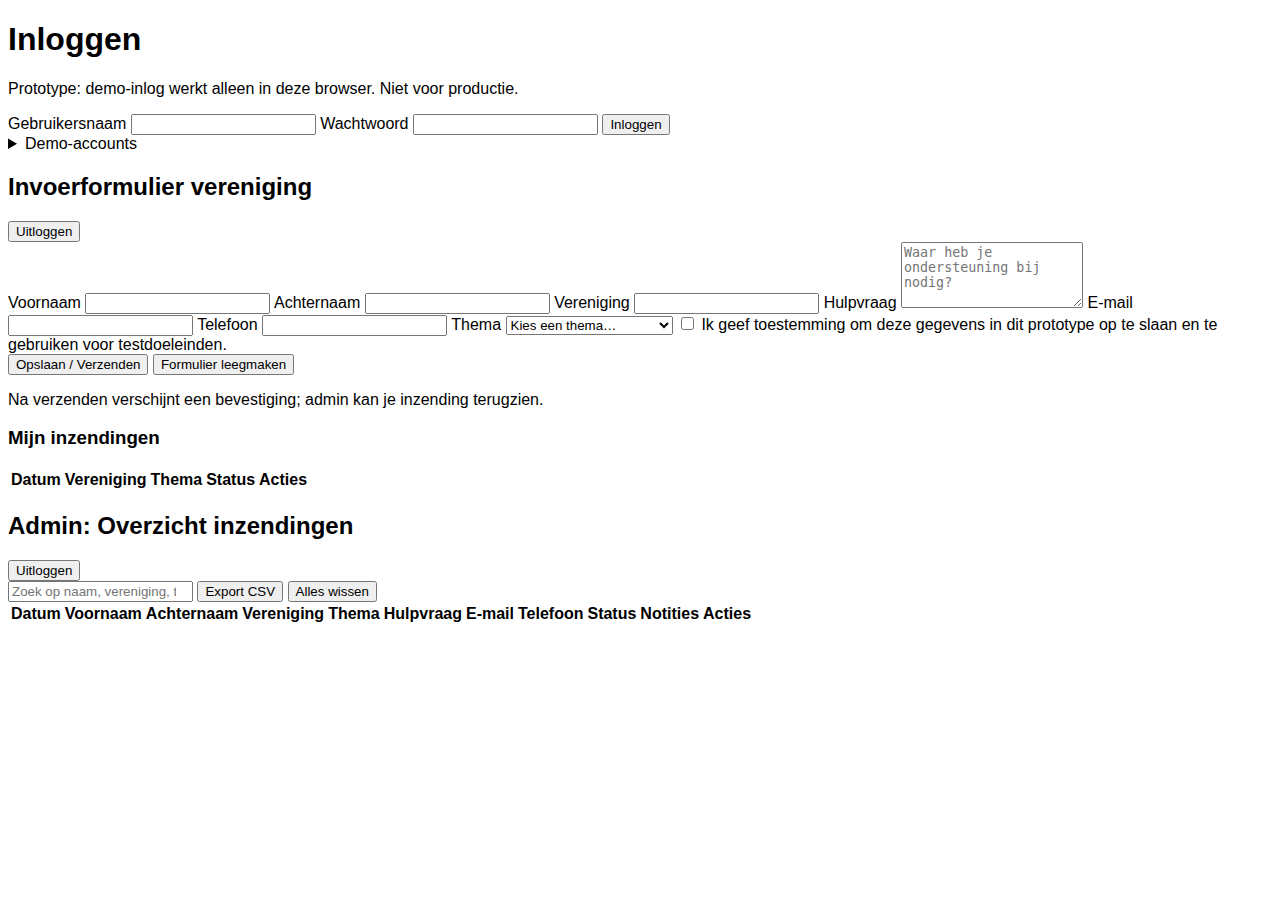
<file: index.html>
<!doctype html>
<html lang="nl">
<head>
  <meta charset="utf-8" />
  <meta name="viewport" content="width=device-width, initial-scale=1" />
  <title>Club Portal (Prototype)</title>
  <link rel="stylesheet" href="styles.css" />
</head>
<body>
  <main class="container">
    <!-- AUTH -->
    <section id="auth" class="card">
      <h1>Inloggen</h1>
      <p class="hint">Prototype: demo-inlog werkt alleen in deze browser. Niet voor productie.</p>
      <form id="loginForm">
        <label>
          Gebruikersnaam
          <input type="text" id="username" required autocomplete="username" />
        </label>
        <label>
          Wachtwoord
          <input type="password" id="password" required autocomplete="current-password" />
        </label>
        <button type="submit">Inloggen</button>
      </form>
      <details class="demo">
        <summary>Demo-accounts</summary>
        <ul>
          <li><code>admin</code> / <code>admin123</code> → admin-overview</li>
          <li><code>demo</code> / <code>demo123</code> → formulier voor verenigingen</li>
        </ul>
      </details>
    </section>

    <!-- USER AREA -->
    <section id="userArea" class="card hidden">
      <header class="card-header">
        <h2>Invoerformulier vereniging</h2>
        <div class="spacer"></div>
        <button id="logoutBtn" class="secondary">Uitloggen</button>
      </header>

      <form id="submissionForm" class="grid">
        <input type="hidden" name="owner" id="owner" />
        <label>
          Voornaam
          <input type="text" name="voornaam" required />
        </label>
        <label>
          Achternaam
          <input type="text" name="achternaam" required />
        </label>
        <label class="span-2">
          Vereniging
          <input type="text" name="vereniging" required />
        </label>
        <label class="span-2">
          Hulpvraag
          <textarea name="hulpvraag" rows="4" placeholder="Waar heb je ondersteuning bij nodig?" required></textarea>
        </label>

        <!-- Drie extra verplichte velden -->
        <label>
          E-mail
          <input type="email" name="email" required />
        </label>
        <label>
          Telefoon
          <input type="tel" name="telefoon" required />
        </label>
        <label>
          Thema
          <select name="thema" required>
            <option value="">Kies een thema…</option>
            <option>Bestuur & Beleid</option>
            <option>Subsidies & Financiën</option>
            <option>Scholingen & Trainingen</option>
            <option>Veilig Sportklimaat</option>
            <option>Communicatie</option>
          </select>
        </label>

        <!-- AVG -->
        <label class="span-2 consent">
          <input type="checkbox" name="consent" required />
          Ik geef toestemming om deze gegevens in dit prototype op te slaan en te gebruiken voor testdoeleinden.
        </label>

        <div class="span-2 actions">
          <button type="submit" id="submitBtn">Opslaan / Verzenden</button>
          <button type="button" id="resetFormBtn" class="secondary">Formulier leegmaken</button>
          <p class="hint">Na verzenden verschijnt een bevestiging; admin kan je inzending terugzien.</p>
        </div>
      </form>

      <div id="userFeedback" class="toast hidden"></div>

      <div class="card-sub">
        <h3>Mijn inzendingen</h3>
        <div class="table-wrap">
          <table id="mySubmissionsTable">
            <thead>
              <tr>
                <th>Datum</th>
                <th>Vereniging</th>
                <th>Thema</th>
                <th>Status</th>
                <th>Acties</th>
              </tr>
            </thead>
            <tbody></tbody>
          </table>
        </div>
      </div>
    </section>

    <!-- ADMIN AREA -->
    <section id="adminArea" class="card hidden">
      <header class="card-header">
        <h2>Admin: Overzicht inzendingen</h2>
        <div class="spacer"></div>
        <button id="logoutBtnAdmin" class="secondary">Uitloggen</button>
      </header>

      <div class="toolbar">
        <input type="search" id="search" placeholder="Zoek op naam, vereniging, thema…" />
        <button id="exportCsvBtn">Export CSV</button>
        <button id="clearAllBtn" class="danger">Alles wissen</button>
      </div>

      <div class="table-wrap">
        <table id="submissionsTable">
          <thead>
            <tr>
              <th>Datum</th>
              <th>Voornaam</th>
              <th>Achternaam</th>
              <th>Vereniging</th>
              <th>Thema</th>
              <th>Hulpvraag</th>
              <th>E-mail</th>
              <th>Telefoon</th>
              <th>Status</th>
              <th>Notities</th>
              <th>Acties</th>
            </tr>
          </thead>
          <tbody></tbody>
        </table>
      </div>
    </section>
  </main>

  <script src="app.js"></script>
</body>
</html>
</file>
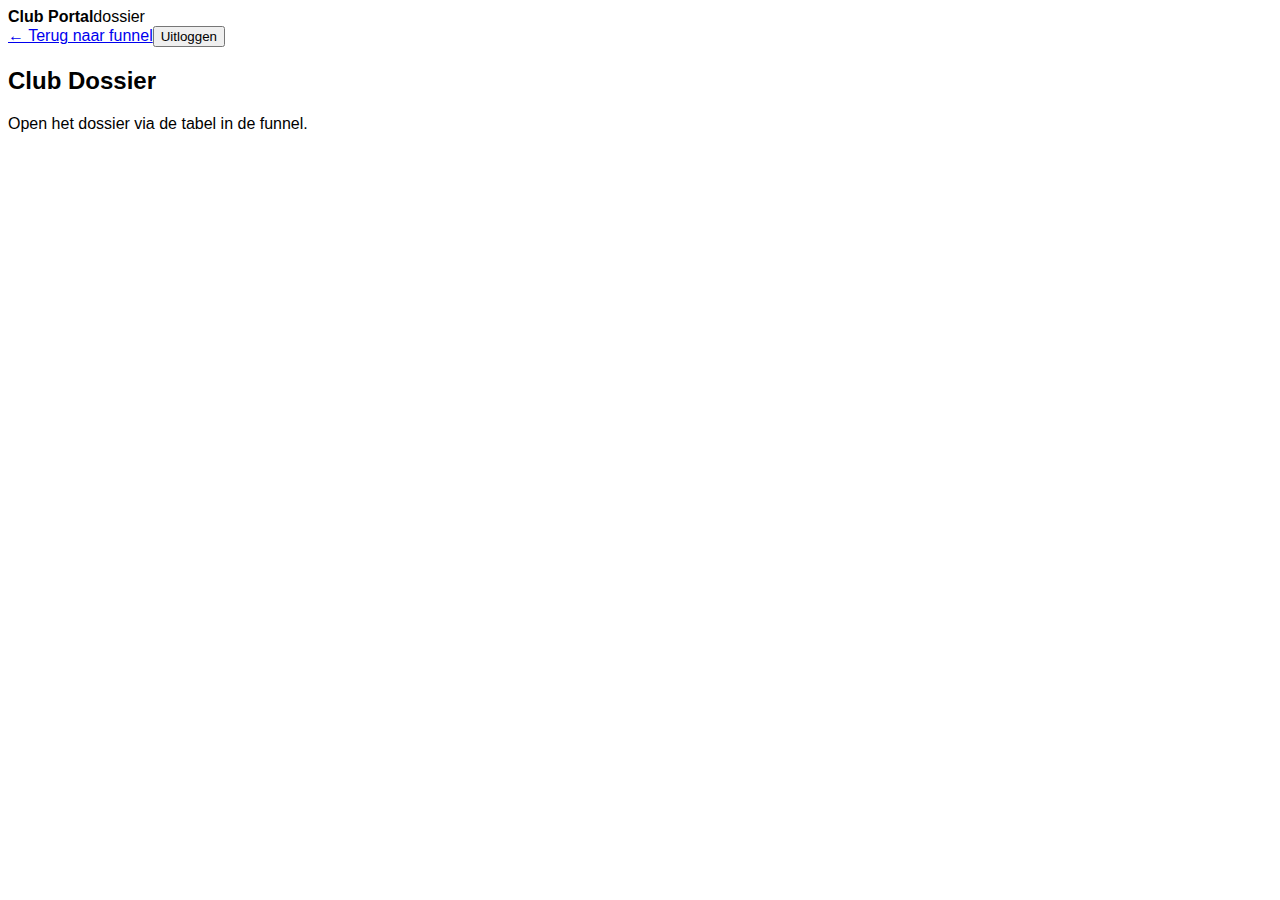
<file: club-dossier.html>
<!doctype html><html lang='nl'><head><meta charset='utf-8'/><meta name='viewport' content='width=device-width,initial-scale=1'/><title>Club Dossier</title><link rel='stylesheet' href='styles.css'/></head><body><div class='container'><header class='headerbar'><div class='brand'><div class='dot'></div><strong>Club Portal</strong><span class='small'>dossier</span></div><nav class='btns'><a class='ghost' href='funnel.html'>← Terug naar funnel</a><button class='ghost logout'>Uitloggen</button></nav></header><section class='card'><h2>Club Dossier</h2><p class='hint'>Open het dossier via de tabel in de funnel.</p></section></div></body></html>
</file>
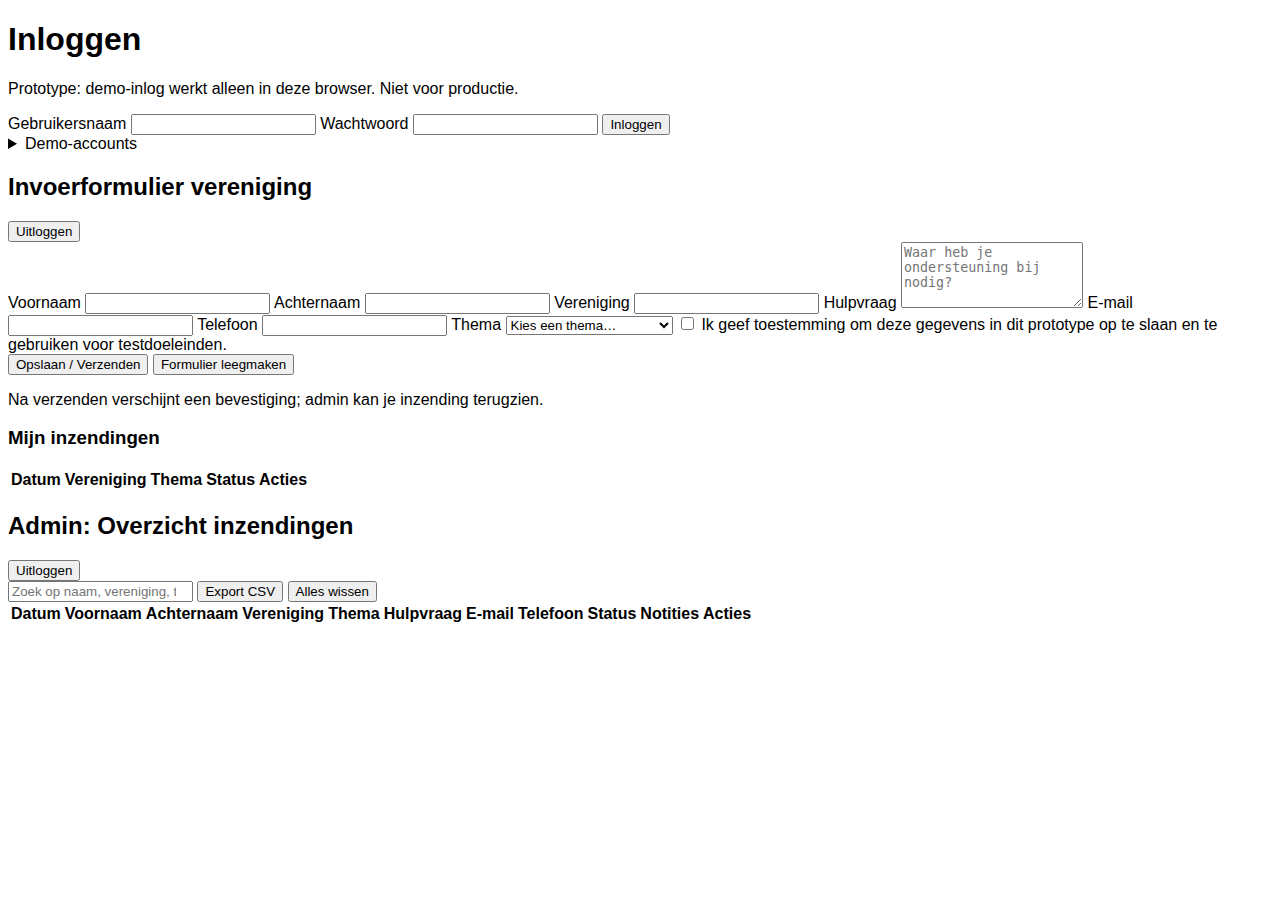
<file: funnel.html>
<!doctype html><html lang="nl"><head><meta charset="utf-8"/><meta name="viewport" content="width=device-width,initial-scale=1"/>
<title>Funnel — Trajecten (v7 DEV)</title>
<link rel="stylesheet" href="styles.css"/>
</head><body>
<div class="container">
<header class="headerbar"><div class="brand"><div class="dot"></div><strong>Club Portal</strong><span class="small">funnel v7</span></div><nav class="btns"><a class="ghost" href="index.html">← Dashboard</a><button class="ghost logout">Uitloggen</button></nav></header>
<section class="card"><div class="card-header" style="justify-content:space-between;"><h2>Funnel / Pipeline</h2><div style="display:flex;gap:8px;"><button id="addCardBtn">+ Nieuw traject</button><button id="exportFunnelBtn" class="ghost">Export JSON</button></div></div>
<div class="board" id="board">
  <div class="column" data-stage="intake"><h4>Intake</h4><div class="dropzone" data-stage="intake"></div></div>
  <div class="column" data-stage="in_uitvoering"><h4>In uitvoering</h4><div class="dropzone" data-stage="in_uitvoering"></div></div>
  <div class="column" data-stage="evaluatie"><h4>Evaluatie</h4><div class="dropzone" data-stage="evaluatie"></div></div>
  <div class="column" data-stage="afgerond"><h4>Afgerond</h4><div class="dropzone" data-stage="afgerond"></div></div>
</div></section>
</div>

<div class="container">
  <section class="card">
    <div class="card-header" style="justify-content:space-between;">
      <h2>Overzicht & Filters</h2>
      <div style="display:flex; gap:8px;"><button id="exportCsvBtn" class="ghost">Export CSV</button></div>
    </div>
    <div class="grid-2" style="margin-bottom:12px;">
      <label>Clubondersteuner
        <select id="fClubSupp">
          <option value=''>Alle</option><option>Aimee</option><option>Allard</option><option>Birgitta</option><option>Demi</option><option>Jorick</option><option>Justin</option><option>Marvin</option><option>Rainer</option><option>Sybren</option><option>Tjardo</option>
        </select>
      </label>
    </div>
    <div class="table-wrap"><table id="listTable"><thead><tr><th>Vereniging</th><th>Type</th><th>Stage</th><th>Clubondersteuner</th></tr></thead><tbody></tbody></table></div>
  </section>
</div>

<div class="modal" id="cardModal"><div class="panel panel-compact"><h3 id="modalTitle">Traject</h3>
<form id="cardForm" class="grid-2"><input type="hidden" name="id"/>
<input type="hidden" name="clubId"/>
<label>Vereniging<input name="vereniging" required/></label>
<label>Type traject<select name="typeTraject" required>
  <option value="">Kies…</option><option>CKC</option><option>Rabo Clubsupport</option><option>Verenigingsmanager</option><option>Verduurzaming</option>
</select></label>

<label>Clubondersteuner
  <select name="clubondersteuner" id="clubondersteuner" required>
    <option value="">Kies…</option>
    <option value='Aimee'>Aimee</option><option value='Allard'>Allard</option><option value='Birgitta'>Birgitta</option><option value='Demi'>Demi</option><option value='Jorick'>Jorick</option><option value='Justin'>Justin</option><option value='Marvin'>Marvin</option><option value='Rainer'>Rainer</option><option value='Sybren'>Sybren</option><option value='Tjardo'>Tjardo</option>
  </select>
</label>
<label>Trajectbegeleider<input name="trajectbegeleider" required/></label>

<label>Start traject<input name="startDate" type="date" required/></label>
<label>Verwacht einde<input name="endDateExpected" type="date" required/></label>

<label>Begroot (€)<input name="costBudget" id="costBudget" type="number" step="0.01" min="0" placeholder="0.00"/></label>
<div class="span-2"></div>

<label>Type financiering<select name="financingType" id="financingType">
  <option value="">Kies…</option>
  <option>Lokaal Sportakkoord</option>
  <option>Overige subsidie</option>
</select></label>
<label>Financiering %<input name="financingPct" id="financingPct" type="number" step="0.1" min="0" max="100" placeholder="0" /></label>
<label>Financiering €<input name="financingAmount" id="financingAmount" type="number" step="0.01" min="0" placeholder="0.00" readonly/></label>
<div></div>

<label>Eigen bijdrage %<input name="ownPct" id="ownPct" type="number" step="0.1" min="0" max="100" placeholder="0" required/></label>
<label>Eigen bijdrage €<input name="ownAmount" id="ownAmount" type="number" step="0.01" min="0" placeholder="0.00" readonly/></label>
<div class="span-2 small" id="coverageInfo">—</div>

<label>Stage<select name="stage" required>
  <option value="intake">Intake</option><option value="in_uitvoering">In uitvoering</option><option value="evaluatie">Evaluatie</option><option value="afgerond">Afgerond</option>
</select></label>
<label>Laatste update<input name="lastUpdate" type="date"/></label>

<label class="span-2">Notities<textarea name="notes" rows="4"></textarea></label>
<div class="span-2" style="display:flex;gap:8px;justify-content:flex-end;"><button type="button" class="secondary" id="cancelModalBtn">Annuleren</button><button type="submit" class="ok">Opslaan</button></div>
</form></div></div>

<script type="module" src="funnel.js"></script>
</body></html>
</file>
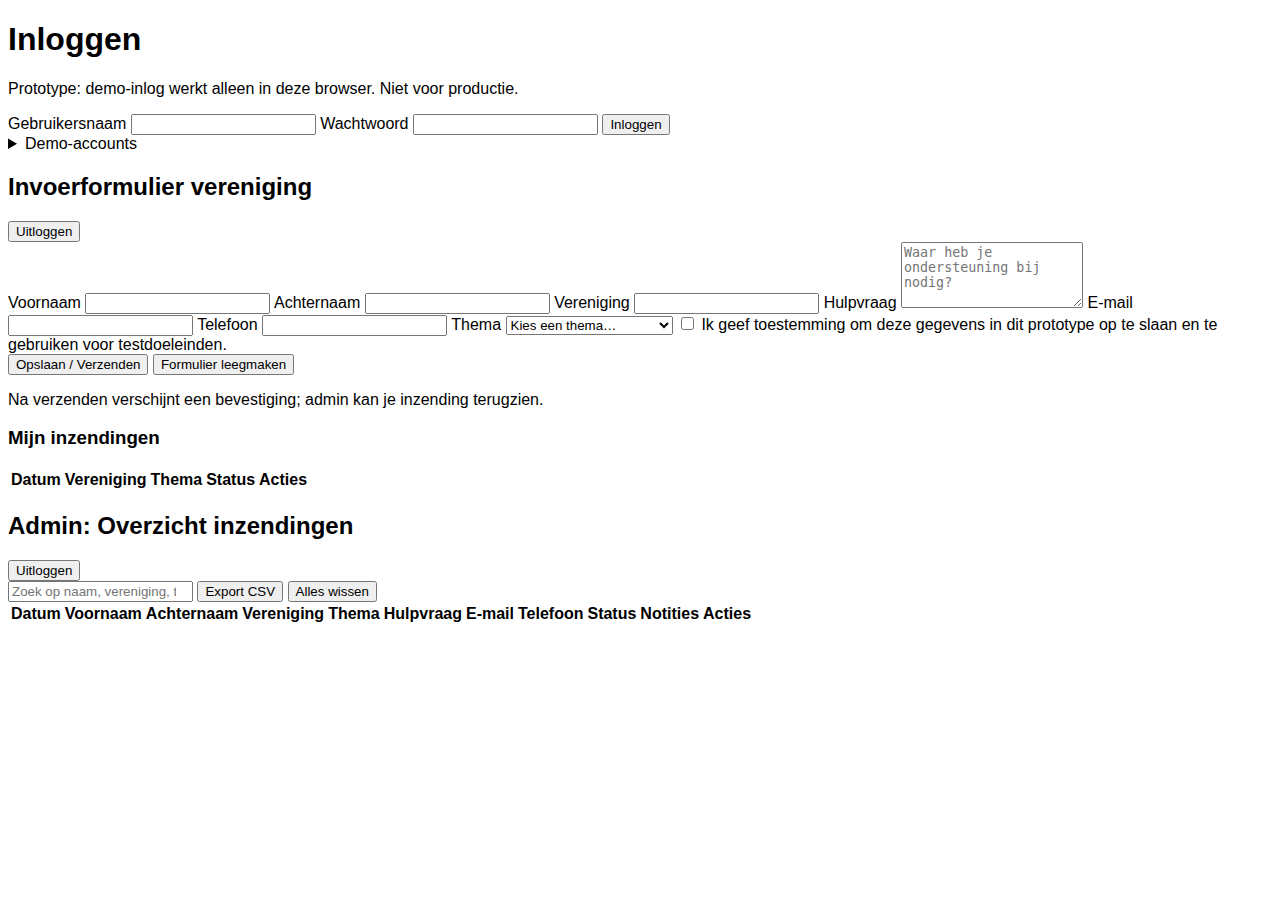
<file: portal.html>
<!doctype html><html lang="nl"><head>
<meta charset="utf-8"/><meta name="viewport" content="width=device-width,initial-scale=1"/>
<title>Portal — Formulieren</title><link rel="stylesheet" href="styles.css"/></head><body>
<div class="container"><header class="headerbar"><div class="brand"><div class="dot"></div><strong>Club Portal</strong><span class="small">portal</span></div><nav class="btns"><a class="ghost" href="index.html">← Dashboard</a><button class="ghost logout">Uitloggen</button></nav></header>
<section id="userArea" class="card hidden"><header class="card-header"><h2>Invoerformulier vereniging</h2></header>
<form id="submissionForm" class="grid-2">
<input type="hidden" name="owner" id="owner"/>
<label>Voornaam<input name="voornaam" required/></label>
<label>Achternaam<input name="achternaam" required/></label>
<label class="span-2">Vereniging<input name="vereniging" required/></label>
<label class="span-2">Hulpvraag<textarea name="hulpvraag" required placeholder="Waar heb je ondersteuning bij nodig?"></textarea></label>
<label>E-mail<input type="email" name="email" required/></label>
<label>Telefoon<input type="tel" name="telefoon" required/></label>
<label>Thema<select name="thema" required><option value="">Kies…</option><option>Bestuur & Beleid</option><option>Subsidies & Financiën</option><option>Scholingen & Trainingen</option><option>Veilig Sportklimaat</option><option>Communicatie</option></select></label>
<label class="span-2 consent"><input type="checkbox" name="consent" required/> Ik geef toestemming om deze gegevens in dit prototype op te slaan en te gebruiken voor testdoeleinden.</label>
<div class="span-2" style="display:flex;gap:10px;align-items:center;"><button type="submit" id="submitBtn">Opslaan / Verzenden</button><button type="button" id="resetFormBtn" class="secondary">Formulier leegmaken</button><p class="hint">Na verzenden verschijnt een bevestiging.</p></div>
</form>
<div id="userFeedback" class="toast hidden"></div>
<div class="card-sub"><h3>Mijn inzendingen</h3><div class="table-wrap"><table id="mySubmissionsTable"><thead><tr><th>Datum</th><th>Vereniging</th><th>Thema</th><th>Status</th><th>Acties</th></tr></thead><tbody></tbody></table></div></div>
</section>
<section id="adminArea" class="card hidden"><header class="card-header"><h2>Admin: Overzicht inzendingen</h2></header>
<div style="display:flex;gap:10px;margin-bottom:10px;"><input type="search" id="search" placeholder="Zoek op naam, vereniging, thema…"/><button id="exportCsvBtn">Export CSV</button><button id="clearAllBtn" class="danger">Alles wissen</button></div>
<div class="table-wrap"><table id="submissionsTable"><thead><tr><th>Datum</th><th>Voornaam</th><th>Achternaam</th><th>Vereniging</th><th>Thema</th><th>Hulpvraag</th><th>E-mail</th><th>Telefoon</th><th>Status</th><th>Notities</th><th>Acties</th></tr></thead><tbody></tbody></table></div>
</section></div>
<script type="module" src="portal.js"></script></body></html>
</file>
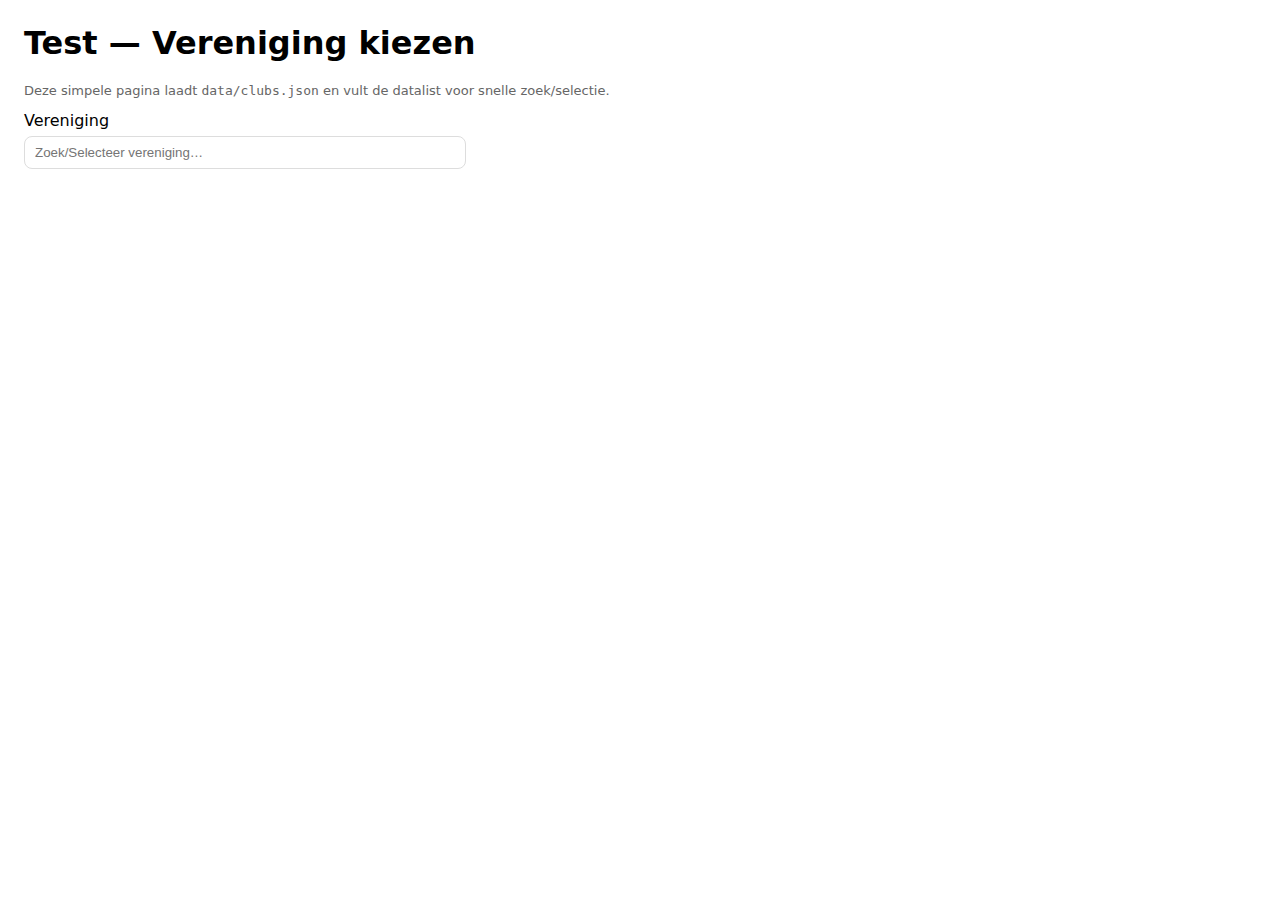
<file: test-clubpicker.html>
<!doctype html><html lang="nl"><head><meta charset="utf-8"/>
<meta name="viewport" content="width=device-width,initial-scale=1"/>
<title>Test Club Picker</title>
<style>
  body{font-family:system-ui,-apple-system,Segoe UI,Roboto,Arial,sans-serif;margin:24px}
  label{display:block;margin:12px 0 6px}
  input,button{padding:8px 10px;border:1px solid #ddd;border-radius:8px;width:100%;max-width:420px}
  .hint{color:#666;font-size:13px}
</style>
</head><body>
<h1>Test — Vereniging kiezen</h1>
<p class="hint">Deze simpele pagina laadt <code>data/clubs.json</code> en vult de datalist voor snelle zoek/selectie.</p>
<label for="clubInput">Vereniging</label>
<input id="clubInput" list="clubsList" placeholder="Zoek/Selecteer vereniging…"/>
<datalist id="clubsList"></datalist>
<script>
(async function(){
  try{
    const res = await fetch('data/clubs.json', { cache: 'no-store' });
    const clubs = await res.json();
    clubs.sort((a,b)=>a.naam.localeCompare(b.naam,'nl'));
    const dl = document.getElementById('clubsList');
    dl.innerHTML = '';
    clubs.forEach(c=>{
      const o = document.createElement('option');
      o.value = `${c.id} — ${c.naam}`;
      dl.appendChild(o);
    });
    const input = document.getElementById('clubInput');
    input.addEventListener('change', ()=>{
      const v = input.value;
      const hit = clubs.find(c => v.toLowerCase()===`${c.id} — ${c.naam}`.toLowerCase() || v.toLowerCase()===c.naam.toLowerCase() || v.toLowerCase()===c.id.toLowerCase());
      if(hit){ input.value = hit.naam; }
    });
  }catch(e){ console.error(e); alert('Kon data/clubs.json niet laden'); }
})();
</script>
</body></html>
</file>
<file: styles.css>
body { font-family: sans-serif; }
</file>
